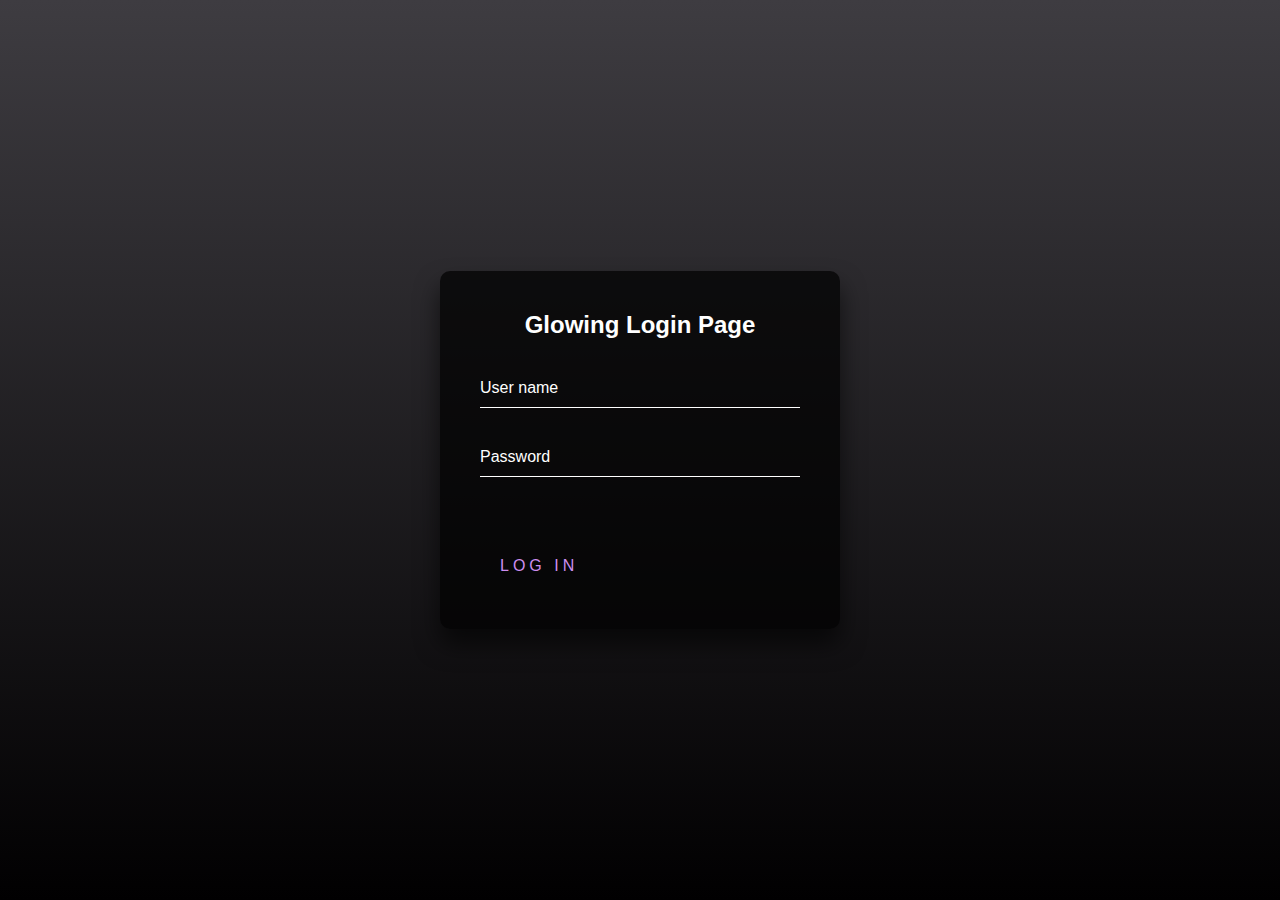
<file: index.html>
<!DOCTYPE html>
<html lang="en" >
<head>
  <meta charset="UTF-8">
  <meta name="viewport" content="width=device-width, initial-scale=1.0">
  <link rel="stylesheet" href="./style.css">
<title>Glowing login Page</title>
</head>
<body>

<div class="login-box">
  <h2>Glowing Login Page</h2>
  <form>
    <div class="user-box">
      <input type="text" name=""  required>
      <label>User name</label>
    </div>
    <div class="user-box">
      <input type="password" name="" required>
      <label>Password</label>
    </div>
    <a href="home.html"  type="submit" target="_blank" >
      Log in
    </a>
  </form>
  </div>
</body>
</html>
</file>
<file: style.css>
html {
  height: 100%;
  width: 100%;
}
body {
  margin:0;
  padding:0;
  font-family: sans-serif;
  background: linear-gradient(#3e3c41, #010001);
}

.login-box {
  position: absolute;
  top: 50%;
  left: 50%;
  width: 400px;
  padding: 40px;
  transform: translate(-50%, -50%);
  background: rgba(0,0,0,.7);
  box-sizing: border-box;
  box-shadow: 0 15px 25px rgba(0,0,0,.6);
  border-radius: 10px;
}

.login-box h2 {
  margin: 0 0 30px;
  padding: 0;
  color: #fff;
  text-align: center;
}

.login-box .user-box {
  position: relative;
}

.login-box .user-box input {
  width: 100%;
  padding: 10px 0;
  font-size: 16px;
  color: #fff;
  margin-bottom: 30px;
  border: none;
  border-bottom: 1px solid #fff;
  outline: none;
  background: transparent;
}
.login-box .user-box label {
  position: absolute;
  top:0;
  left: 0;
  padding: 10px 0;
  font-size: 16px;
  color: #fff;
  pointer-events: none;
  transition: .5s;
}

.login-box .user-box input:focus ~ label,
.login-box .user-box input:valid ~ label {
  top: -20px;
  left: 0;
  color: #cd8eef;
  font-size: 12px;
}

.login-box form a {
  position: relative;
  display: inline-block;
  padding: 10px 20px;
  color: #cd8eef;
  font-size: 16px;
  text-decoration: none;
  text-transform: uppercase;
  overflow: hidden;
  transition: .5s;
  margin-top: 40px;
  letter-spacing: 4px
}

.login-box a:hover {
  background: #7c06f9;
  color: #fff;
  border-radius: 5px;
  box-shadow: 0 0 5px #7c06f9,
              0 0 25px #7c06f9,
              0 0 50px #7c06f9,
              0 0 100px #7c06f9;
}

.login-box a span {
  position: absolute;
  display: block;
}

.login-box a span:nth-child(1) {
  top: 0;
  left: -100%;
  width: 100%;
  height: 2px;
  background: linear-gradient(90deg, transparent, #7c06f9);
  animation: btn-anim1 1s linear infinite;
}

@keyframes btn-anim1 {
  0% {
    left: -100%;
  }
  50%,100% {
    left: 100%;
  }
}

.login-box a span:nth-child(2) {
  top: -100%;
  right: 0;
  width: 2px;
  height: 100%;
  background: linear-gradient(180deg, transparent, #7c06f9);
  animation: btn-anim2 1s linear infinite;
  animation-delay: .25s
}

@keyframes btn-anim2 {
  0% {
    top: -100%;
  }
  50%,100% {
    top: 100%;
  }
}

.login-box a span:nth-child(3) {
  bottom: 0;
  right: -100%;
  width: 100%;
  height: 2px;
  background: linear-gradient(270deg, transparent, #7c06f9);
  animation: btn-anim3 1s linear infinite;
  animation-delay: .5s
}

@keyframes btn-anim3 {
  0% {
    right: -100%;
  }
  50%,100% {
    right: 100%;
  }
}

.login-box a span:nth-child(4) {
  bottom: -100%;
  left: 0;
  width: 2px;
  height: 100%;
  background: linear-gradient(360deg, transparent, #7c06f9);
  animation: btn-anim4 1s linear infinite;
  animation-delay: .75s
}

@keyframes btn-anim4 {
  0% {
    bottom: -100%;
  }
  50%,100% {
    bottom: 100%;
  }
}


.home {

  font-family: sans-serif;;
  background: transparent(#000000, #010001);
  color: #fff;
  text-align: center;
  border-radius: 5px;
  text-shadow: 0 0 5px #7c06f9,
              0 0 25px #7c06f9,
              0 0 50px #7c06f9,
              0 0 100px #7c06f9;
  
}

.home img{
  width: 500px;
  image-orientation: from-image;
}
</file>
